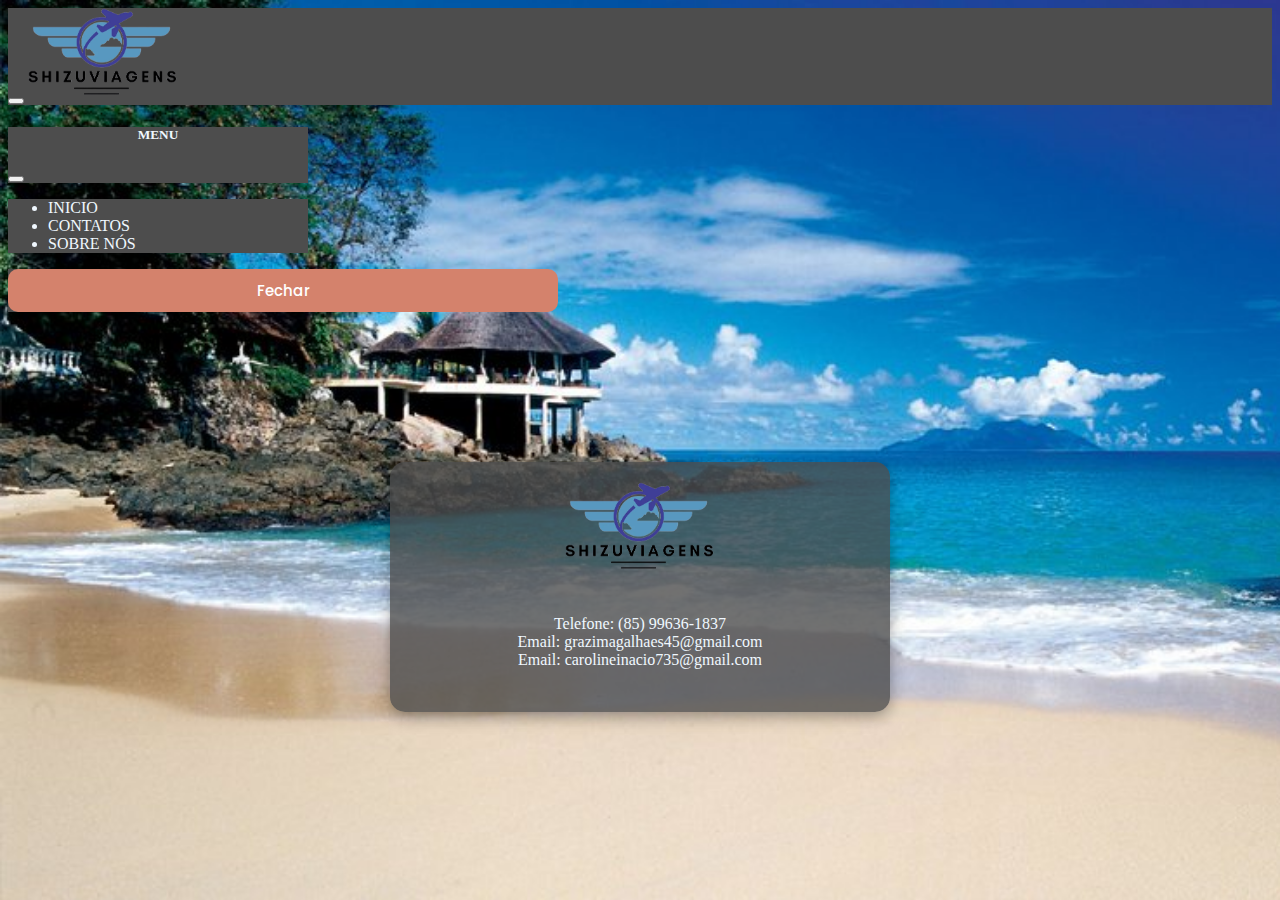
<file: Contato.html>
<!doctype html>
<html lang="en">
  <head>
    <meta charset="utf-8">
    <meta name="viewport" content="width=device-width, initial-scale=1">
    <title>Shizuviagens - Contatos</title>

    <link rel="icon" href="imagens/shizuviagens-removebg-preview__1_-removebg-preview.png">
    <link href="https://cdn.jsdelivr.net/npm/bootstrap@5.3.0-alpha3/dist/css/bootstrap.min.css" rel="stylesheet" 
    integrity="sha384-KK94CHFLLe+nY2dmCWGMq91rCGa5gtU4mk92HdvYe+M/SXH301p5ILy+dN9+nJOZ" crossorigin="anonymous">
    <script src="https://cdn.jsdelivr.net/npm/bootstrap@5.3.0-alpha3/dist/js/bootstrap.bundle.min.js" 
    integrity="sha384-ENjdO4Dr2bkBIFxQpeoTz1HIcje39Wm4jDKdf19U8gI4ddQ3GYNS7NTKfAdVQSZe" crossorigin="anonymous"></script>
    
    <link rel="stylesheet" href="seletores.css">

    <link rel="preconnect" href="https://fonts.googleapis.com">
    <link rel="preconnect" href="https://fonts.gstatic.com" crossorigin>
    <link href="https://fonts.googleapis.com/css2?family=Poppins:wght@100;200;300;400;500;600;700;800&display=swap" rel="stylesheet">

  </head>

  <body>
    <nav class="navbar navbar shadow" style="background-color: #4d4d4d;">
      <div class="container-fluid">
        <button class="navbar-toggler" type="button" data-bs-toggle="modal" data-bs-target="#exampleModal">
          <span class="navbar-toggler-icon"></span>
        </button>
        <a class="mx-auto text-center" href="#">
          <img src="imagens/shizuviagens-removebg-preview__1_-removebg-preview.png" width="150" alt="">
        </a>
      </div>
    </nav>
    <div class="modal true" id="exampleModal" tabindex="-1" aria-labelledby="exampleModalLabel" aria-hidden="true">
      <div class="modal-dialog modal-fullscreen">
        <div class="modal-content">
          <div class="modal-header">
            <h5 class="modal-title" id="exampleModalLabel">
              MENU
            </h5>
            <button type="button" class="btn-close" data-bs-dismiss="modal" aria-label="Close"></button>
          </div>
          <div class="modal-body">
    
            <ul class="list-group list-group-flush">
              <li class="list-group-item">
                <a href="index.html">
                  INICIO
                </a>
              </li>
              <li class="list-group-item">
                <a href="Contato.html">
                  CONTATOS
                </a>
              </li>
              <li class="list-group-item">
                <a href="Sobre.html">
                  SOBRE NÓS
                </a>
              </li>
            </ul>
          </div>
          <div class="modal-footer">
            <button type="button" class="btn btn-secondary" data-bs-dismiss="modal">
              Fechar
            </button>
          </div>
        </div>
      </div>
    </div>
    <div class="container">
        <div class="sobre">
          <img class="logo" src="imagens/shizuviagens-removebg-preview__1_-removebg-preview.png">
          <p>
            Telefone: (85) 99636-1837
            <br>
            Email: grazimagalhaes45@gmail.com
            <br>
            Email: carolineinacio735@gmail.com
          </p>
    <div class="container text-center">
    </div>
  </body>
</html>
</file>
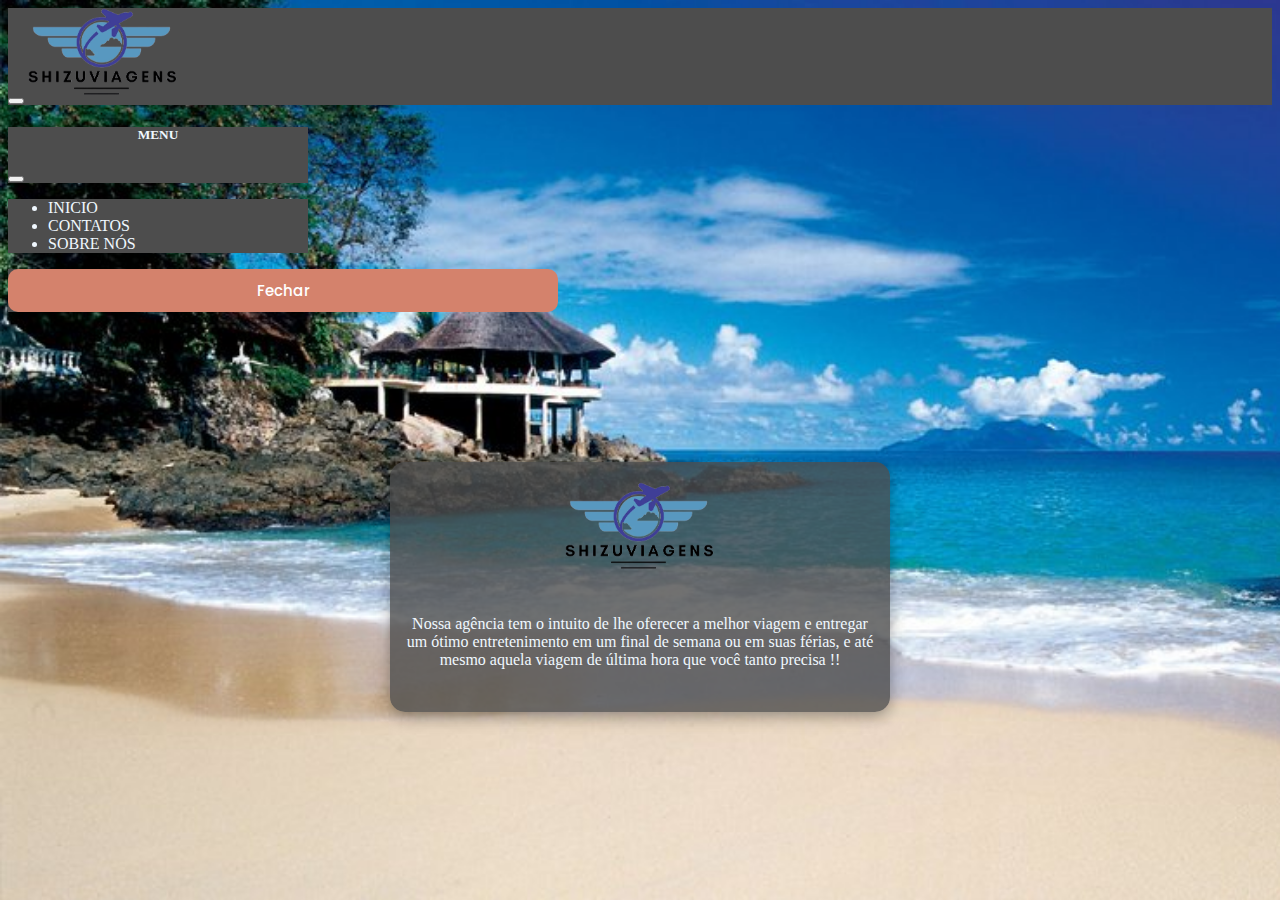
<file: Sobre.html>
<!doctype html>
<html lang="en">
  <head>
    <meta charset="utf-8">
    <meta name="viewport" content="width=device-width, initial-scale=1">
    <title>Shizuviagens - Sobre nós</title>

    <link rel="icon" href="imagens/shizuviagens-removebg-preview__1_-removebg-preview.png">
    <link href="https://cdn.jsdelivr.net/npm/bootstrap@5.3.0-alpha3/dist/css/bootstrap.min.css" rel="stylesheet" 
    integrity="sha384-KK94CHFLLe+nY2dmCWGMq91rCGa5gtU4mk92HdvYe+M/SXH301p5ILy+dN9+nJOZ" crossorigin="anonymous">
    <script src="https://cdn.jsdelivr.net/npm/bootstrap@5.3.0-alpha3/dist/js/bootstrap.bundle.min.js" 
    integrity="sha384-ENjdO4Dr2bkBIFxQpeoTz1HIcje39Wm4jDKdf19U8gI4ddQ3GYNS7NTKfAdVQSZe" crossorigin="anonymous"></script>
    
    <link rel="stylesheet" href="seletores.css">

    <link rel="preconnect" href="https://fonts.googleapis.com">
    <link rel="preconnect" href="https://fonts.gstatic.com" crossorigin>
    <link href="https://fonts.googleapis.com/css2?family=Poppins:wght@100;200;300;400;500;600;700;800&display=swap" rel="stylesheet">

  </head>

  <body>
    <nav class="navbar navbar shadow" style="background-color: #4d4d4d;">
      <div class="container-fluid">
        <button class="navbar-toggler" type="button" data-bs-toggle="modal" data-bs-target="#exampleModal">
          <span class="navbar-toggler-icon"></span>
        </button>
        <a class="mx-auto text-center" href="#">
          <img src="imagens/shizuviagens-removebg-preview__1_-removebg-preview.png" width="150" alt="">
        </a> 
      </div>
    </nav>
    
    <div class="modal true" id="exampleModal" tabindex="-1" aria-labelledby="exampleModalLabel" aria-hidden="true">
      <div class="modal-dialog modal-fullscreen">
        <div class="modal-content">
          <div class="modal-header">
            <h5 class="modal-title" id="exampleModalLabel">
              MENU
            </h5>
            <button type="button" class="btn-close" data-bs-dismiss="modal" aria-label="Close"></button>
          </div>
          <div class="modal-body">
    
            <ul class="list-group list-group-flush">
              <li class="list-group-item">
                <a href="index.html">
                  INICIO
                </a>
              </li>
              <li class="list-group-item">
                <a href="Contato.html">
                  CONTATOS
                </a>
              </li>
              <li class="list-group-item">
                <a href="Sobre.html">
                  SOBRE NÓS
                </a>
              </li>
            </ul>
          </div>
          <div class="modal-footer">
            <button type="button" class="btn btn-secondary" data-bs-dismiss="modal">
              Fechar
            </button>
          </div>
        </div>
      </div>
    </div>
    <div class="container">
      <div class="sobre">
        <img class="logo" src="imagens/shizuviagens-removebg-preview__1_-removebg-preview.png">
        <p>
          Nossa agência tem o intuito de lhe oferecer a melhor viagem e entregar um ótimo entretenimento
          em um final de semana ou em suas férias, e até mesmo aquela viagem de última hora que você tanto precisa !!
        </p>
    <div class="container text-center">
    </div>
  </body>
</html>
</file>
<file: seletores.css>
body {
  background-image: url(imagens/mar.jpg);
  background-size: cover;
  background-attachment: fixed;
}

nav {
  display: flex;
}

.modal {
  width: 300px;
}

.modal-content {
  width: 300px;
}

.modal-header{
 color: aliceblue;
 background-color: #4d4d4d;
}

.modal-body{
 color: aliceblue;
 background-color: #4d4d4d;
}

.list-group-item {
  color: aliceblue;
  background-color: #4d4d4d;
}

.modal-footer {
  background-color: #4d4d4d;
}

.container {
  display: flex;
  justify-content: center;
}

.card {
  width: 550px;
  height: 392px;
  background-color: transparent;
  box-shadow: rgba(0, 0, 0, 0.35) 0px 5px 15px;
  border-radius: 15px;
  margin-top: 50px;
  transition: 1s;
}

.btn {
  width: 550px;
  padding: 10px 30px;
  font-family: 'Poppins', sans-serif;
  font-weight: 500;
  font-size: 15px;
  border-radius: 10px;
  border: none;
  transition: 1s;
  background-color: #d4826c;
  color: rgb(255, 255, 255);
}

.btn:hover {
  transition: 1s;
  background-color: #945848be;
  color: aliceblue;
}

.button {
  display: flex;
  justify-content: center;
  margin-top: 30px;
}

a {
  color: aliceblue;
  text-decoration: none;
}

.pacote {
  border-radius: 15px;
  width: 550px;
}

.sobre {
  text-align: center;
  background-color: #4d4d4dcb;
  width: 500px;
  height: 250px;
  box-shadow: rgba(0, 0, 0, 0.35) 0px 5px 15px;
  border-radius: 15px;
  margin-top: 150px;
}

p {
  font-size: 600;
  color: aliceblue;
  padding-top: 20px;
  text-align: center;
  margin-left: 10px;
  margin-right: 10px;
}

.logo {
  padding-top: 20px;
  width: 150px;
}

.cartão {
  padding-top: 40px;
  width: 600px;
  border-radius: 15px;
}

.modal-title {
  text-align: center;
}
</file>
